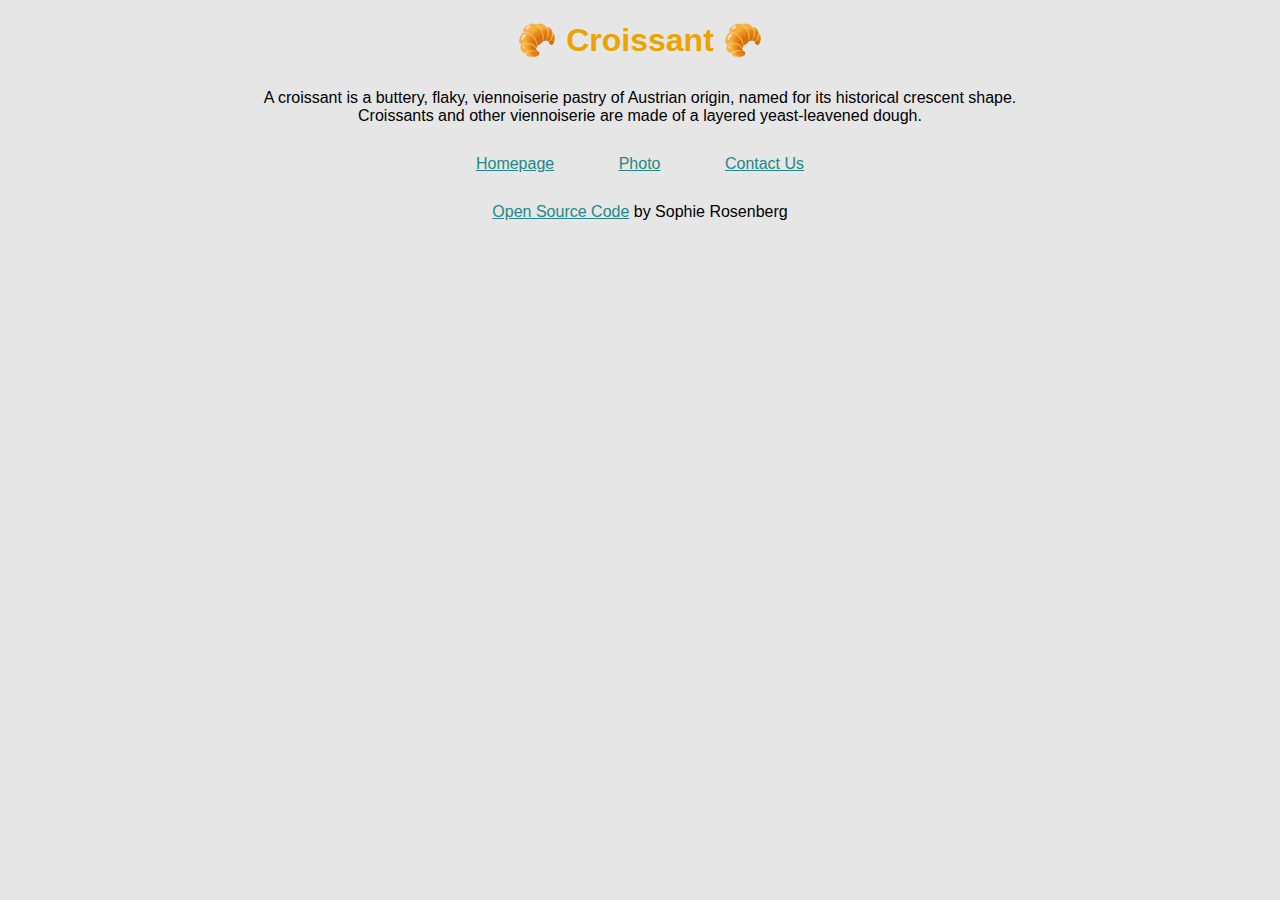
<file: index.html>
<!DOCTYPE html>
<html lang="en">
  <head>
    <meta charset="UTF-8" />
    <meta http-equiv="X-UA-Compatible" content="IE=edge" />
    <meta name="viewport" content="width=device-width, initial-scale=1.0" />
    <title>Croissant | croissant.com</title>
    <meta
      name="Homepage for croissant.com"
      content="Information about the origin of the croissant."
    />
    <link rel="stylesheet" href="/css/style.css" />
  </head>
  <body>
    <h1>🥐 Croissant 🥐</h1>
    <p>
      A croissant is a buttery, flaky, viennoiserie pastry of Austrian origin,
      named for its historical crescent shape.<br />
      Croissants and other viennoiserie are made of a layered yeast-leavened
      dough.
    </p>
    <div class="footer-links">
      <span class="nav-link"><a href="/" title="homepage">Homepage</a></span>
      <span class="nav-link"
        ><a href="/photo.html" title="photo page">Photo</a></span
      >
      <span class="nav-link"
        ><a href="/contact.html" title="contact us">Contact Us</a></span
      >
    </div>
    <div class="open-source">
      <a
        href="https://github.com/Sophie-CR/croissant"
        target="_blank"
        title="link to github code"
        >Open Source Code</a
      >
      by Sophie Rosenberg
    </div>
  </body>
</html>
</file>
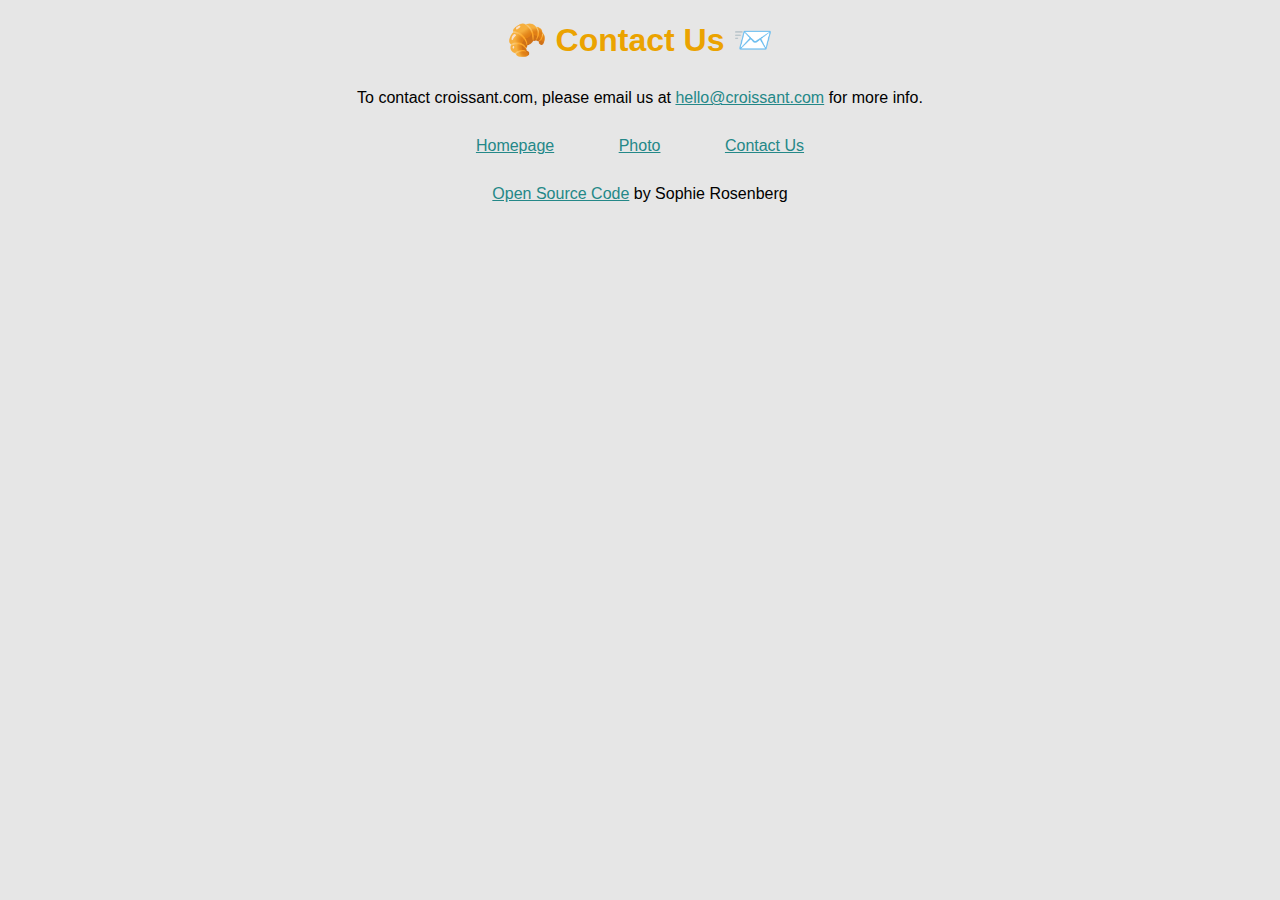
<file: contact.html>
<!DOCTYPE html>
<html lang="en">
  <head>
    <meta charset="UTF-8" />
    <meta http-equiv="X-UA-Compatible" content="IE=edge" />
    <meta name="viewport" content="width=device-width, initial-scale=1.0" />
    <title>Contact Us | croissant.com</title>
    <meta
      name="Contact us page for croissant.com"
      content="On this page you can contact croissant.com to learn more about croissants."
    />
    <link rel="stylesheet" href="/css/style.css" />
  </head>
  <body>
    <h1>🥐 Contact Us 📨</h1>
    <p>
      To contact croissant.com, please email us at
      <a href="mailto:hello@croissant.com">hello@croissant.com</a> for more
      info.
    </p>
    <div class="footer-links">
      <span class="nav-link"><a href="/" title="homepage">Homepage</a></span>
      <span class="nav-link"
        ><a href="/photo.html" title="photo page">Photo</a></span
      >
      <span class="nav-link"
        ><a href="/contact.html" title="contact croissant.com"
          >Contact Us</a
        ></span
      >
    </div>
    <div class="open-source">
      <a
        href="https://github.com/Sophie-CR/croissant"
        target="_blank"
        title="link to github code"
        >Open Source Code</a
      >
      by Sophie Rosenberg
    </div>
  </body>
</html>
</file>
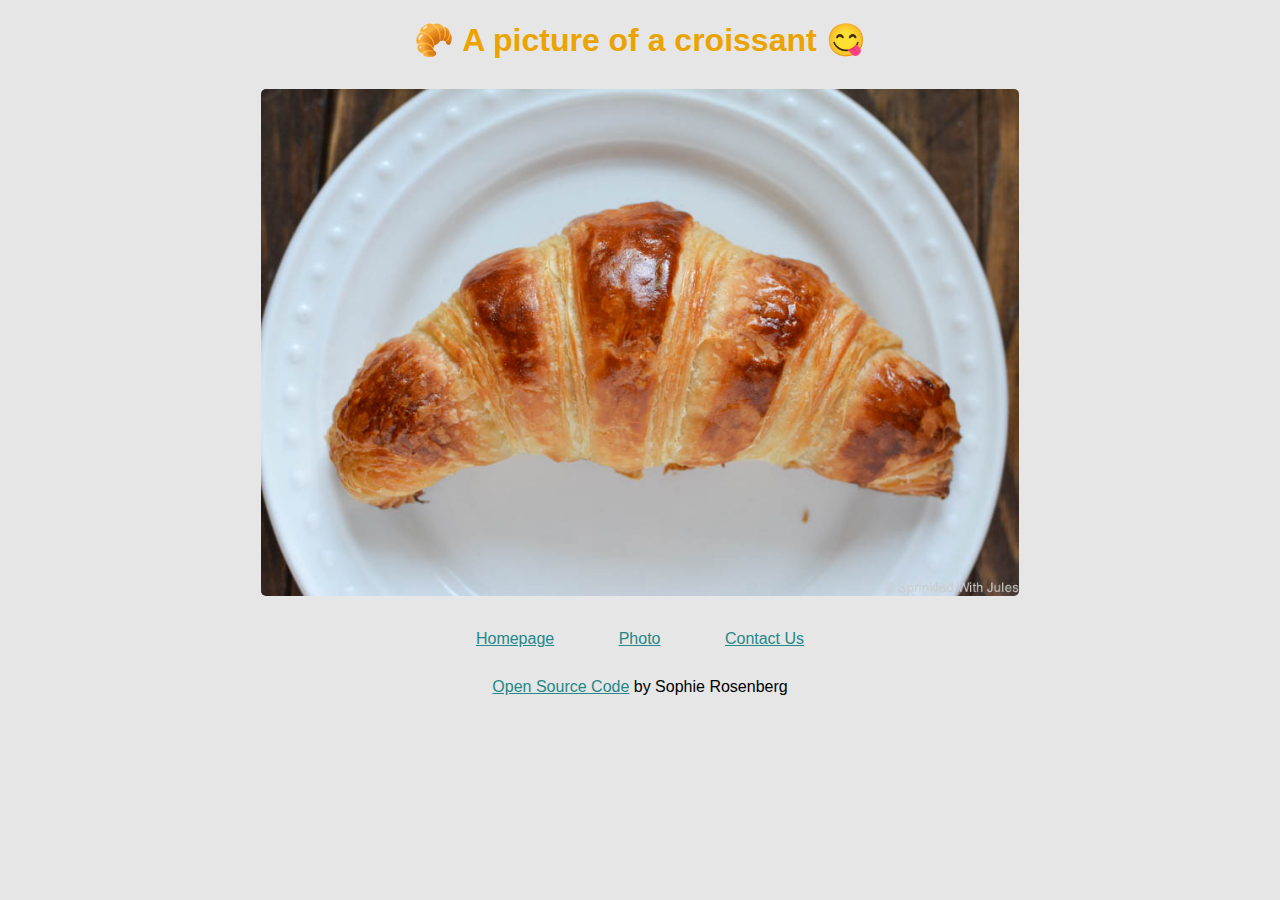
<file: photo.html>
<!DOCTYPE html>
<html lang="en">
  <head>
    <meta charset="UTF-8" />
    <meta http-equiv="X-UA-Compatible" content="IE=edge" />
    <meta name="viewport" content="width=device-width, initial-scale=1.0" />
    <title>Croissant Photo | croissant.com</title>
    <meta
      name="Croissant photo"
      content="This page has a photo of a croissant."
    />
    <link rel="stylesheet" href="/css/style.css" />
  </head>
  <body>
    <h1>🥐 A picture of a croissant 😋</h1>
    <div>
      <img src="/images/croissant.jpg" alt="a delicious croissant on a plate" />
    </div>
    <div class="footer-links">
      <span class="nav-link"><a href="/" title="homepage">Homepage</a></span>
      <span class="nav-link"
        ><a href="/photo.html" title="photo page">Photo</a></span
      >
      <span class="nav-link"
        ><a href="/contact.html" title="contact croissant.com"
          >Contact Us</a
        ></span
      >
    </div>
    <div class="open-source">
      <a
        href="https://github.com/Sophie-CR/croissant"
        target="_blank"
        title="link to github code"
        >Open Source Code</a
      >
      by Sophie Rosenberg
    </div>
  </body>
</html>
</file>
<file: css/style.css>
:root {
  --primary-color: #e6e6e6;
  --secondary-color: #eba300;
  --primary-accent-color: #e7475e;
  --secondary-accent-color: #248888;
  --margin: 30px;
  --transition: 200ms;
}

body {
  background-color: var(--primary-color);
  font-family: Arial, Helvetica, sans-serif;
  text-align: center;
}

h1 {
  color: var(--secondary-color);
  margin-bottom: var(--margin);
}

a {
  color: var(--secondary-accent-color);
}

a:hover {
  color: var(--primary-accent-color);
  transition-duration: var(--transition);
}

img {
  border-radius: 5px;
  max-width: 60%;
}

.footer-links {
  margin-top: var(--margin);
}

.nav-link {
  display: inline-block;
  margin-left: var(--margin);
  margin-right: var(--margin);
}

.open-source {
  margin-top: var(--margin);
}
</file>
